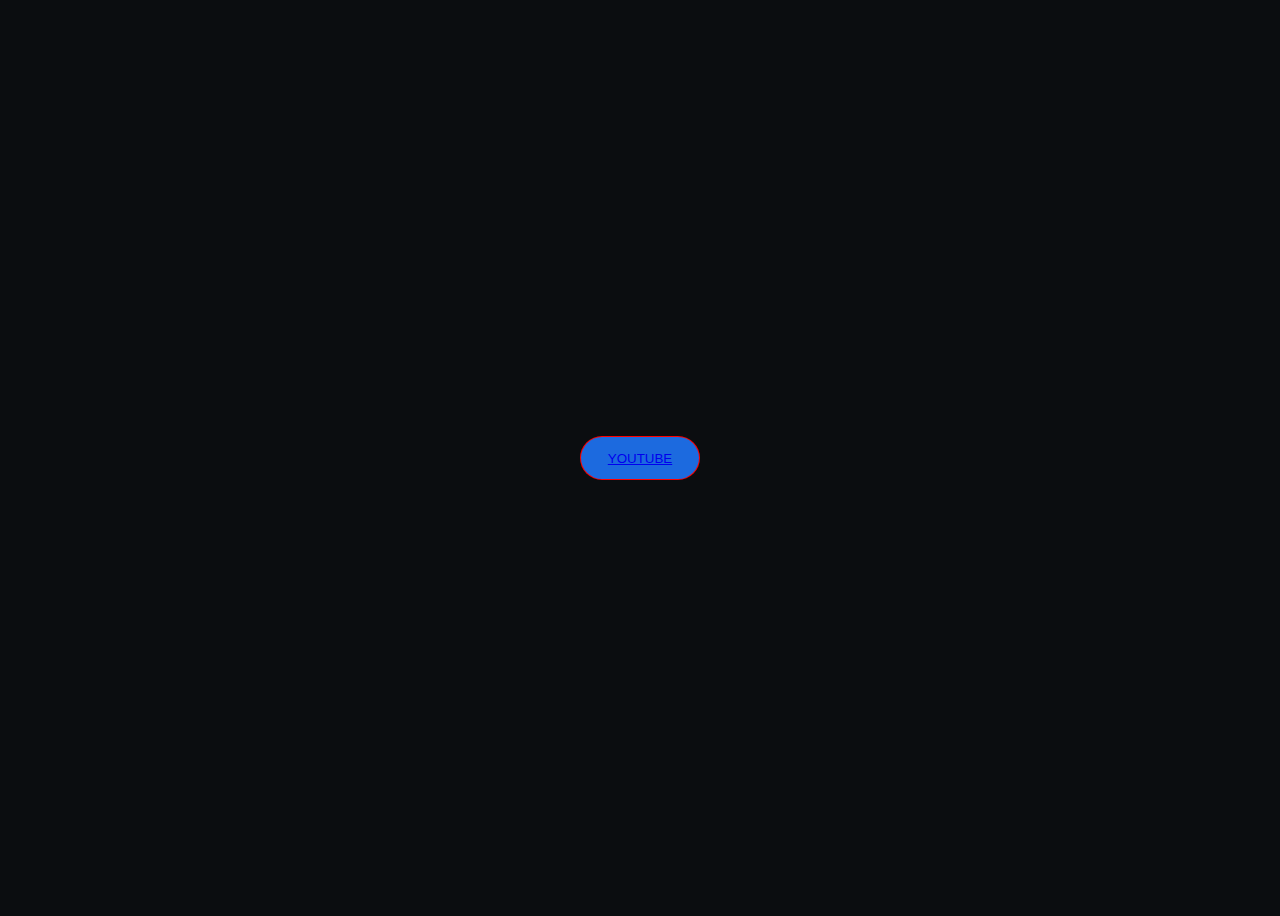
<file: Management.html>
<!DOCTYPE html>
<html lang="en">
<head>
    <meta charset="UTF-8">
    <meta name="viewport" content="width=device-width, initial-scale=1.0">
    <title> Engineering Management</title>
    <link rel="stylesheet" href="./webstyle/nnstyle.css">

</head>

<body>
    <div class="font">
    <button type="button" ><a href="https://www.youtube.com/watch?v=VWAzYt2Ix_c&list=PLcKQIduoqm7ER3zS_k1O_iWVL91vsU9qb&pp=0gcJCV8EOCosWNin">YOUTUBE</a>  </button>
    </div>
</body>
</html>
</file>
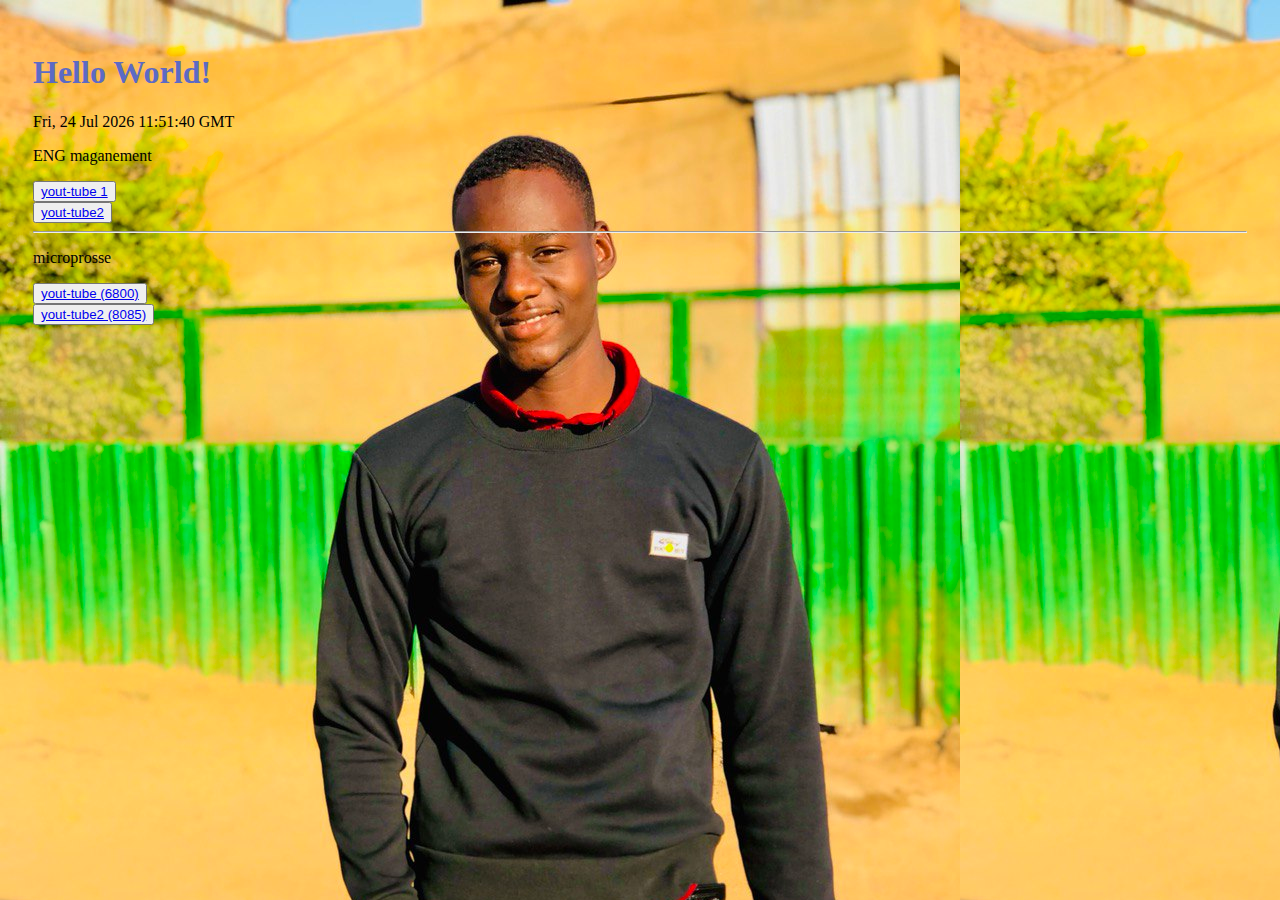
<file: 1123/1123.html>
<!DOCTYPE html>
<html>
  <head>
    <title>Hello, World!</title>
    <link rel="stylesheet" href="style.css" />
  </head>
  <body>
      <h1 class="title">Hello World! </h1>
      <p id="currentTime"></p>
      <p>ENG  maganement</p>
      <button> <a id="yout-tube 1" href="https://www.youtube.com/watch?v=PB_M6rIF-k4&list=PLKoGGShXCUX7dK73jTdacdN7uQk3F1i83">yout-tube 1</a></button>
      <br />
      <button ><a href="https://youtu.be/09dng_nNjTc?si=nBBVVNskIZboUxh1">yout-tube2 </a></button>
      <hr />
      <p>microprosse</p>
      <button type="submit"> <a href="https://youtu.be/F61hBup5_Uc?si=VtJCFh3eFnR8w8AV ">yout-tube (6800) </a> </button>
      <br />
      <button><a href="https://www.youtube.com/watch?v=VA4aG9Oxj1U&list=PLi0-RQZxQ8Fmwopq43StX61igOvXbFMQv">yout-tube2 (8085)</a> </button>
      <script src="script.js"></script>
  </body>
</html>
</file>
<file: webstyle/nnstyle.css>
body
 {
    display: flex;
    justify-content:center ;
    align-items: center;
    min-height: 100vh;
    background:#0b0d10;
}

button
 {
    padding: 1em 2em;
    background-color: #1c6adf;
    border: none;
    color: #f0f0f0;
    border-radius: 1000px;
    font-family: 'Segoe UI', Tahoma, Geneva, Verdana, sans-serif;
    position:relative;
    display: flex;
    justify-content: center;
    align-items: center;
}
button::after 
{
    content: '';
    position: absolute;
    height: 107%;
    width: 102%;
    border-radius: 1000px;
    background:red ;
   z-index: -1;

}
</file>
<file: 1123/style.css>
body{
  padding: 25px;
  background-image: url(../1123/jbg/12.jpg);
}
.title {
	color: #5C6AC4;
}
</file>
